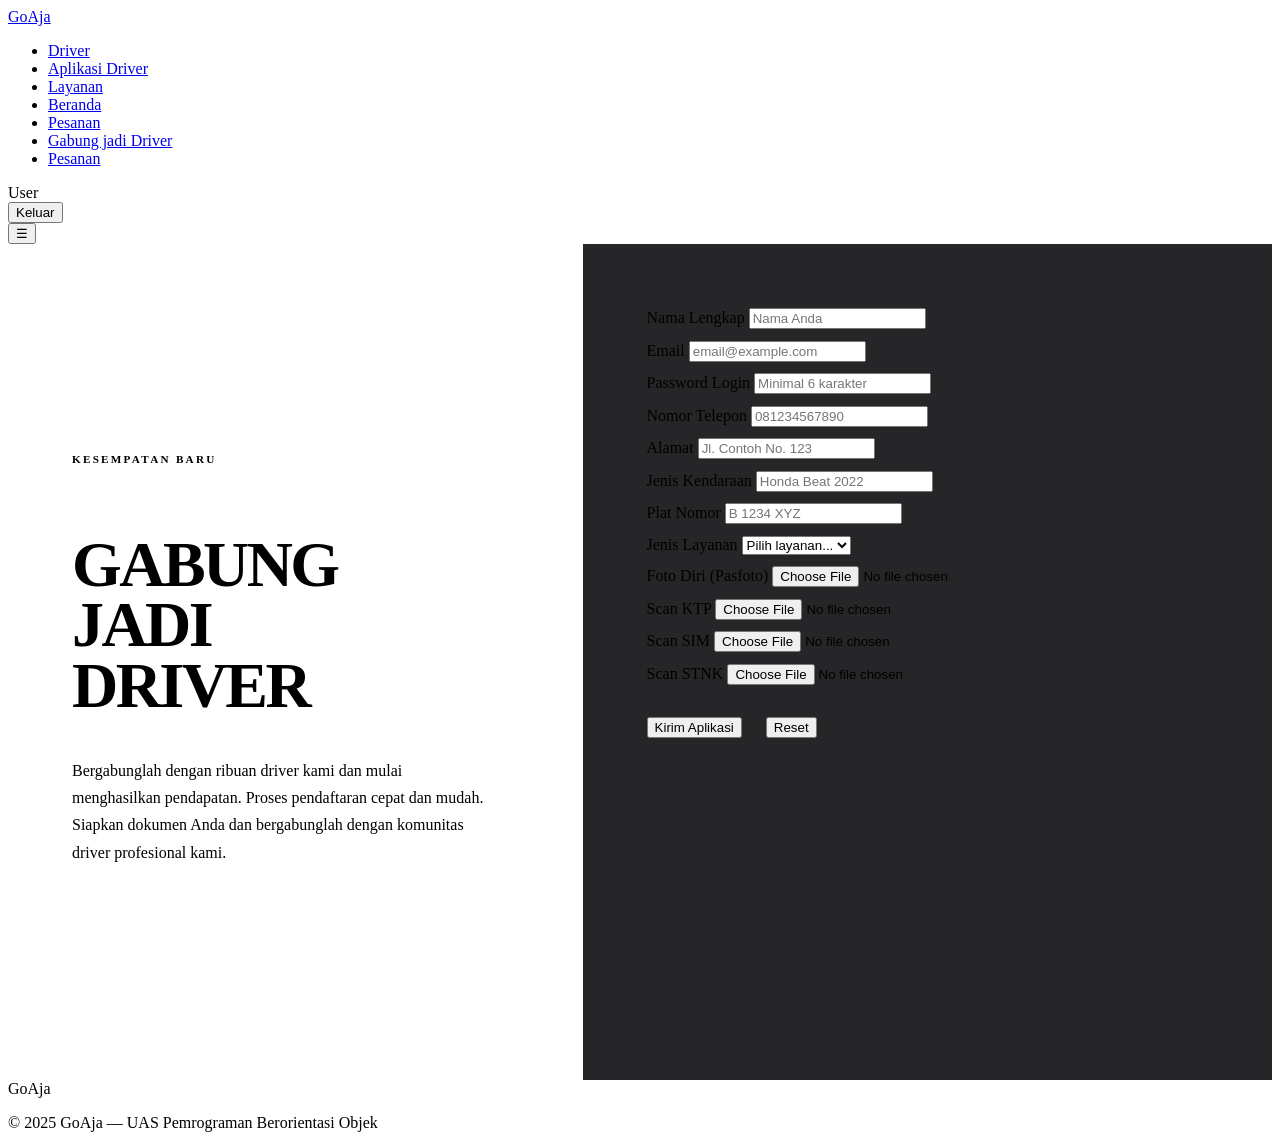
<file: src/main/resources/templates/driver_apply.html>
<!DOCTYPE html>
<html lang="id" xmlns:th="http://www.thymeleaf.org"
      xmlns:sec="http://www.thymeleaf.org/extras/spring-security">
<head>
    <meta charset="utf-8">
    <meta name="viewport" content="width=device-width, initial-scale=1.0">
    <title>Gabung jadi Driver</title>
    <link rel="preconnect" href="https://fonts.googleapis.com">
    <link rel="preconnect" href="https://fonts.gstatic.com" crossorigin>
    <link href="https://fonts.googleapis.com/css2?family=Space+Grotesk:wght@300;400;500;600;700&display=swap" rel="stylesheet">
    <link rel="stylesheet" th:href="@{/css/shared.css}">
    <style>
        /* Validation helpers */
        .field-error {
            font-size: 0.72rem;
            font-weight: 600;
            color: var(--accent);
            margin-top: 0.35rem;
            letter-spacing: 0.04em;
        }
        .form-field.has-error {
            border-bottom-color: var(--accent);
        }

        /* Split layout untuk driver apply — lebih responsif */
        .driver-apply-section {
            display: grid;
            grid-template-columns: 1fr 1.2fr;
            min-height: calc(100vh - 64px);
            border-bottom: 2px solid var(--border);
        }
        .driver-apply-left {
            padding: 6rem 5vw;
            border-right: 2px solid var(--border);
            display: flex;
            flex-direction: column;
            justify-content: center;
        }
        .driver-apply-right {
            padding: 4rem 5vw;
            overflow-y: auto;
            background: rgba(9, 9, 11, 0.88);
            backdrop-filter: blur(8px);
            -webkit-backdrop-filter: blur(8px);
        }

        .section-label {
            font-size: 0.7rem;
            font-weight: 700;
            letter-spacing: 0.2em;
            text-transform: uppercase;
            color: var(--accent);
            margin-bottom: 1rem;
        }
        .section-heading {
            font-size: clamp(2.5rem, 5vw, 5rem);
            font-weight: 700;
            line-height: 0.95;
            letter-spacing: -0.04em;
            text-transform: uppercase;
            color: var(--fg);
            margin-bottom: 1.5rem;
        }
        .section-body {
            font-size: 1rem;
            color: var(--muted-fg);
            line-height: 1.7;
            max-width: 420px;
        }

        .form-actions {
            margin-top: 2rem;
            display: flex;
            align-items: center;
            gap: 1.5rem;
            flex-wrap: wrap;
        }

        /* Responsive */
        @media (max-width: 1024px) {
            .driver-apply-section { grid-template-columns: 1fr; }
            .driver-apply-left { padding: 4rem 5vw 2rem; border-right: none; border-bottom: 2px solid var(--border); }
            .driver-apply-right { padding: 3rem 5vw 4rem; }
        }
        @media (max-width: 768px) {
            .driver-apply-left { padding: 3rem 5vw 2rem; }
            .driver-apply-right { padding: 2rem 5vw 3rem; }
            .section-heading { font-size: 2rem; }
        }
    </style>
</head>
<body>

<!-- NAVBAR -->
<nav class="site-nav" role="navigation" aria-label="Main navigation">
    <a class="nav-brand" href="/">Go<span>Aja</span></a>
    <ul class="nav-links" id="navLinks" role="list">
        <!-- ADMIN: Driver, Aplikasi Driver, Layanan -->
        <li th:if="${currentRole == 'ADMIN'}"><a href="/drivers">Driver</a></li>
        <li th:if="${currentRole == 'ADMIN'}"><a href="/drivers/applications">Aplikasi Driver</a></li>
        <li th:if="${currentRole == 'ADMIN'}"><a href="/layanan">Layanan</a></li>

        <!-- USER: Beranda, Pesanan, Gabung jadi Driver -->
        <li th:if="${currentRole == 'USER'}"><a href="/">Beranda</a></li>
        <li th:if="${currentRole == 'USER'}"><a href="/orders">Pesanan</a></li>
        <li th:if="${currentRole == 'USER'}"><a href="/driver/apply" class="active">Gabung jadi Driver</a></li>

        <!-- DRIVER: Hanya Pesanan -->
        <li th:if="${currentRole == 'DRIVER'}"><a href="/orders">Pesanan</a></li>
    </ul>

    <div class="nav-right">
        <span class="nav-user" sec:authentication="name">User</span>
        <form th:action="@{/logout}" method="post">
            <button type="submit" class="btn-logout">Keluar</button>
        </form>
        <button class="nav-toggle" id="navToggle" aria-label="Toggle navigation" aria-expanded="false">&#9776;</button>
    </div>
</nav>

<!-- DRIVER APPLICATION SECTION -->
<section class="driver-apply-section" aria-label="Form pendaftaran driver">
    <!-- LEFT: Description -->
    <div class="driver-apply-left reveal">
        <p class="section-label">Kesempatan Baru</p>
        <h1 class="section-heading">Gabung<br>Jadi<br>Driver</h1>
        <p class="section-body">
            Bergabunglah dengan ribuan driver kami dan mulai menghasilkan pendapatan. Proses pendaftaran cepat dan mudah. Siapkan dokumen Anda dan bergabunglah dengan komunitas driver profesional kami.
        </p>
    </div>

    <!-- RIGHT: Form -->
    <div class="driver-apply-right reveal">
        <!-- Flash messages -->
        <div th:if="${success}" class="alert alert-success" role="alert" th:text="${success}"></div>
        <div th:if="${error}"   class="alert alert-error"   role="alert" th:text="${error}"></div>

        <form th:action="@{/driver/submit}" th:object="${application}"
              method="post" enctype="multipart/form-data" novalidate>
            <!-- Data Pribadi -->
            <div class="form-field" th:classappend="${#fields.hasErrors('nama')} ? 'has-error'">
                <label for="nama">Nama Lengkap</label>
                <input type="text" id="nama" name="nama"
                       th:value="*{nama}" placeholder="Nama Anda" required>
                <p class="field-error" th:if="${#fields.hasErrors('nama')}"
                   th:errors="*{nama}"></p>
            </div>
            <div class="form-field" th:classappend="${#fields.hasErrors('email')} ? 'has-error'">
                <label for="email">Email</label>
                <input type="email" id="email" name="email"
                       th:value="*{email}" placeholder="email@example.com" required>
                <p class="field-error" th:if="${#fields.hasErrors('email')}"
                   th:errors="*{email}"></p>
            </div>
            <div class="form-field" th:classappend="${#fields.hasErrors('password')} ? 'has-error'">
                <label for="password">Password Login</label>
                <input type="password" id="password" name="password"
                       placeholder="Minimal 6 karakter" required>
                <p class="field-error" th:if="${#fields.hasErrors('password')}"
                   th:errors="*{password}"></p>
            </div>
            <div class="form-field" th:classappend="${#fields.hasErrors('phone')} ? 'has-error'">
                <label for="phone">Nomor Telepon</label>
                <input type="tel" id="phone" name="phone"
                       th:value="*{phone}" placeholder="081234567890" required>
                <p class="field-error" th:if="${#fields.hasErrors('phone')}"
                   th:errors="*{phone}"></p>
            </div>
            <div class="form-field" th:classappend="${#fields.hasErrors('alamat')} ? 'has-error'">
                <label for="alamat">Alamat</label>
                <input type="text" id="alamat" name="alamat"
                       th:value="*{alamat}" placeholder="Jl. Contoh No. 123" required>
                <p class="field-error" th:if="${#fields.hasErrors('alamat')}"
                   th:errors="*{alamat}"></p>
            </div>

            <!-- Data Kendaraan -->
            <div class="form-field" th:classappend="${#fields.hasErrors('kendaraan')} ? 'has-error'">
                <label for="kendaraan">Jenis Kendaraan</label>
                <input type="text" id="kendaraan" name="kendaraan"
                       th:value="*{kendaraan}" placeholder="Honda Beat 2022" required>
                <p class="field-error" th:if="${#fields.hasErrors('kendaraan')}"
                   th:errors="*{kendaraan}"></p>
            </div>
            <div class="form-field" th:classappend="${#fields.hasErrors('platNomor')} ? 'has-error'">
                <label for="platNomor">Plat Nomor</label>
                <input type="text" id="platNomor" name="platNomor"
                       th:value="*{platNomor}" placeholder="B 1234 XYZ" required>
                <p class="field-error" th:if="${#fields.hasErrors('platNomor')}"
                   th:errors="*{platNomor}"></p>
            </div>
            <div class="form-field" th:classappend="${#fields.hasErrors('layananId')} ? 'has-error'">
                <label for="layananId">Jenis Layanan</label>
                <select id="layananId" name="layananId" required>
                    <option value="">Pilih layanan...</option>
                    <option th:each="l : ${layananList}"
                            th:value="${l.id}"
                            th:text="${l.namaLayanan}"
                            th:selected="*{layananId} == ${l.id}">Layanan</option>
                </select>
                <p class="field-error" th:if="${#fields.hasErrors('layananId')}"
                   th:errors="*{layananId}"></p>
            </div>

            <!-- Dokumen -->
            <div class="form-field" th:classappend="${#fields.hasErrors('photoPath')} ? 'has-error'">
                <label for="photo">Foto Diri (Pasfoto)</label>
                <input type="file" id="photo" name="photo" accept="image/*" required>
                <p class="field-error" th:if="${#fields.hasErrors('photoPath')}"
                   th:errors="*{photoPath}"></p>
            </div>
            <div class="form-field" th:classappend="${#fields.hasErrors('ktpPath')} ? 'has-error'">
                <label for="ktp">Scan KTP</label>
                <input type="file" id="ktp" name="ktp" accept="image/*,application/pdf" required>
                <p class="field-error" th:if="${#fields.hasErrors('ktpPath')}"
                   th:errors="*{ktpPath}"></p>
            </div>
            <div class="form-field" th:classappend="${#fields.hasErrors('simPath')} ? 'has-error'">
                <label for="sim">Scan SIM</label>
                <input type="file" id="sim" name="sim" accept="image/*,application/pdf" required>
                <p class="field-error" th:if="${#fields.hasErrors('simPath')}"
                   th:errors="*{simPath}"></p>
            </div>
            <div class="form-field" th:classappend="${#fields.hasErrors('stnkPath')} ? 'has-error'">
                <label for="stnk">Scan STNK</label>
                <input type="file" id="stnk" name="stnk" accept="image/*,application/pdf" required>
                <p class="field-error" th:if="${#fields.hasErrors('stnkPath')}"
                   th:errors="*{stnkPath}"></p>
            </div>

            <!-- Actions -->
            <div class="form-actions">
                <button type="submit" class="btn-primary">Kirim Aplikasi</button>
                <button type="reset" class="btn-outline">Reset</button>
            </div>
        </form>
    </div>
</section>

<!-- FOOTER -->
<footer class="site-footer">
    <div class="footer-inner">
        <div class="footer-brand">Go<span>Aja</span></div>
        <p class="footer-copy">&copy; 2025 GoAja &mdash; UAS Pemrograman Berorientasi Objek</p>
    </div>
</footer>

<script>
    // Nav toggle
    document.getElementById('navToggle').addEventListener('click', function() {
        const nl = document.getElementById('navLinks');
        const open = nl.classList.toggle('open');
        this.setAttribute('aria-expanded', open);
    });

    // Scroll reveal
    const observer = new IntersectionObserver(entries => {
        entries.forEach(e => {
            if (e.isIntersecting) {
                e.target.classList.add('visible');
                observer.unobserve(e.target);
            }
        });
    }, { threshold: 0.1 });
    document.querySelectorAll('.reveal').forEach(el => observer.observe(el));
</script>

</body>
</html>
</file>
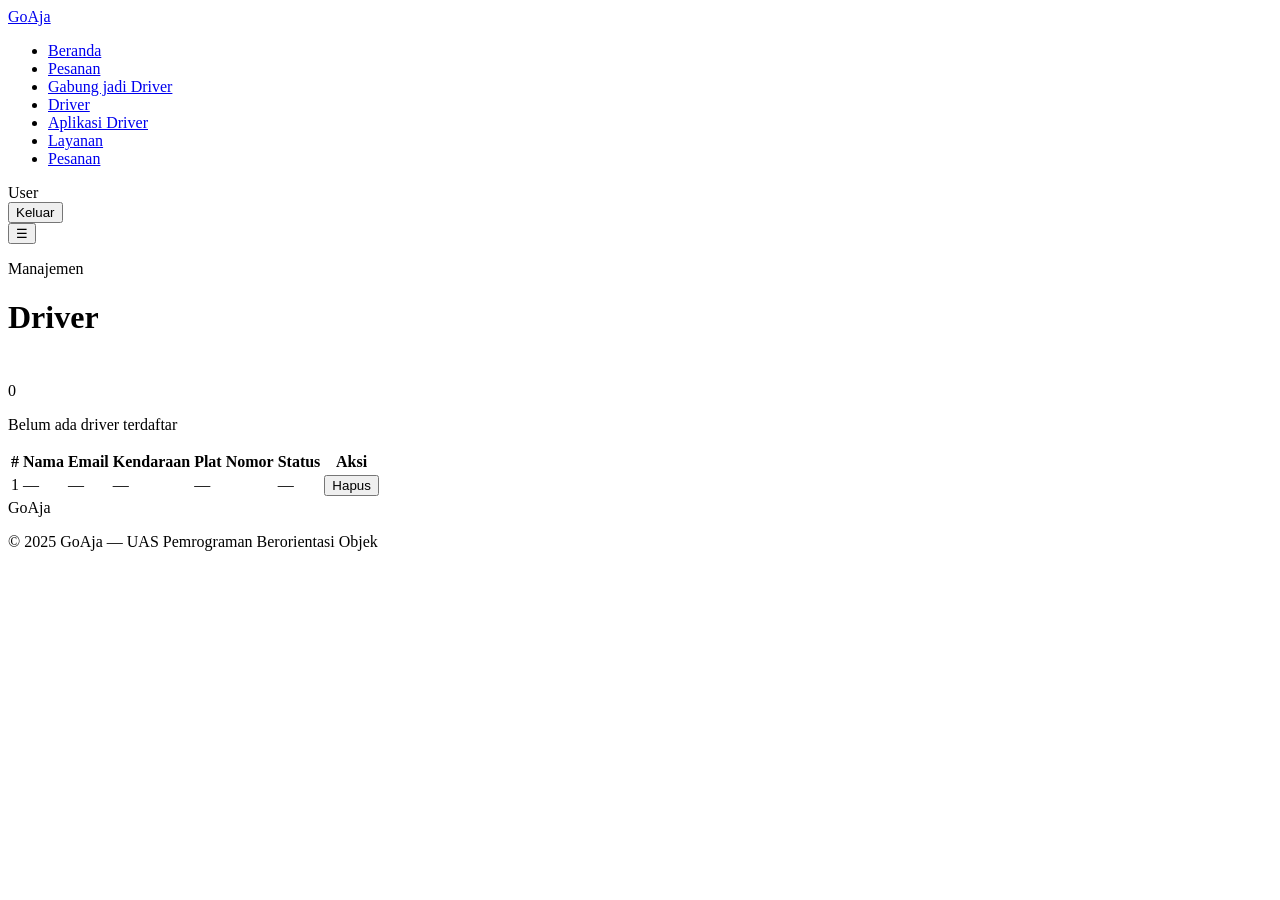
<file: src/main/resources/templates/drivers.html>
<!DOCTYPE html>
<html lang="id" xmlns:th="http://www.thymeleaf.org"
      xmlns:sec="http://www.thymeleaf.org/extras/spring-security">
<head>
    <meta charset="UTF-8">
    <meta name="viewport" content="width=device-width, initial-scale=1.0">
    <title>GoAja — Driver</title>
    <link rel="preconnect" href="https://fonts.googleapis.com">
    <link rel="preconnect" href="https://fonts.gstatic.com" crossorigin>
    <link href="https://fonts.googleapis.com/css2?family=Space+Grotesk:wght@300;400;500;600;700&display=swap" rel="stylesheet">
    <link rel="stylesheet" th:href="@{/css/shared.css}">
</head>
<body>

<!-- NAVBAR -->
<nav class="site-nav" role="navigation" aria-label="Main navigation">
    <a class="nav-brand" href="/">Go<span>Aja</span></a>

    <ul class="nav-links" id="navLinks" role="list">
        <!-- USER: Beranda, Pesanan, Gabung jadi Driver -->
        <li th:if="${currentRole == 'USER'}"><a href="/">Beranda</a></li>
        <li th:if="${currentRole == 'USER'}"><a href="/orders">Pesanan</a></li>
        <li th:if="${currentRole == 'USER'}"><a href="/driver/apply">Gabung jadi Driver</a></li>

        <!-- ADMIN: Driver, Aplikasi Driver, Layanan -->
        <li th:if="${currentRole == 'ADMIN'}"><a href="/drivers">Driver</a></li>
        <li th:if="${currentRole == 'ADMIN'}"><a href="/drivers/applications">Aplikasi Driver</a></li>
        <li th:if="${currentRole == 'ADMIN'}"><a href="/layanan">Layanan</a></li>

        <!-- DRIVER: Hanya Pesanan -->
        <li th:if="${currentRole == 'DRIVER'}"><a href="/orders">Pesanan</a></li>
    </ul>

    <div class="nav-right">
        <span class="nav-user" sec:authentication="name">User</span>
        <form th:action="@{/logout}" method="post">
            <button type="submit" class="btn-logout">Keluar</button>
        </form>
        <button class="nav-toggle" id="navToggle" aria-label="Toggle navigation" aria-expanded="false">&#9776;</button>
    </div>
</nav>

<!-- PAGE HEADER + SPLIT LAYOUT combined so right panel covers full height -->
<div class="split-layout">

    <!-- LEFT: header + flash + driver list -->
    <div class="split-left">

        <!-- Page header (left column only) -->
        <div class="page-header reveal" style="border-bottom: 2px solid var(--border);">
            <div class="page-header-left">
                <p class="page-eyebrow">Manajemen</p>
                <h1 class="page-title">Driver</h1>
            </div>
        </div>

        <!-- FLASH MESSAGES -->
        <div style="padding: 1.5rem 5vw 0;">
            <div th:if="${success}" class="alert alert-success" role="alert" th:text="${success}"></div>
            <div th:if="${error}"   class="alert alert-error"   role="alert" th:text="${error}"></div>
        </div>

        <!-- Empty state -->
        <div th:if="${#lists.isEmpty(drivers)}" class="empty-state reveal">
            <div class="empty-state-num" aria-hidden="true">0</div>
            <p class="empty-state-msg">Belum ada driver terdaftar</p>
        </div>

        <!-- Table -->
        <div th:unless="${#lists.isEmpty(drivers)}" class="data-table-wrap reveal">
            <table class="data-table" aria-label="Daftar driver">
                <thead>
                <tr>
                    <th>#</th>
                    <th>Nama</th>
                    <th>Email</th>
                    <th>Kendaraan</th>
                    <th>Plat Nomor</th>
                    <th>Status</th>
                    <th th:if="${currentRole == 'ADMIN'}">Aksi</th>
                </tr>
                </thead>
                <tbody>
                <tr th:each="driver : ${drivers}">
                    <td th:text="${driver.id}">1</td>
                    <td th:text="${driver.nama}">—</td>
                    <td th:text="${driver.email}">—</td>
                    <td th:text="${driver.kendaraan}">—</td>
                    <td th:text="${driver.platNomor}">—</td>
                    <td>
                            <span class="badge"
                                  th:classappend="${driver.available ? 'badge-active' : 'badge-busy'}"
                                  th:text="${driver.available ? 'Tersedia' : 'Sibuk'}">—</span>
                    <td th:if="${currentRole == 'ADMIN'}">
                        <form th:action="@{/drivers/{id}/delete(id=${driver.id})}" method="post"
                              class="delete-driver-form"
                              th:data-driver-name="${driver.nama}"
                              style="display:inline;">
                            <input type="hidden" th:name="${_csrf.parameterName}" th:value="${_csrf.token}" />
                            <button type="submit" class="btn-danger">Hapus</button>
                        </form>
                    </td>
                    </td>
                </tr>
                </tbody>
            </table>
        </div>
    </div>
    
</div>

<!-- FOOTER -->
<footer class="site-footer">
    <div class="footer-inner">
        <div class="footer-brand">Go<span>Aja</span></div>
        <p class="footer-copy">&copy; 2025 GoAja &mdash; UAS Pemrograman Berorientasi Objek</p>
    </div>
</footer>

<script>
    document.getElementById('navToggle').addEventListener('click', function() {
        const nl = document.getElementById('navLinks');
        const open = nl.classList.toggle('open');
        this.setAttribute('aria-expanded', open);
    });
    const observer = new IntersectionObserver(entries => {
        entries.forEach(e => { if (e.isIntersecting) { e.target.classList.add('visible'); observer.unobserve(e.target); } });
    }, { threshold: 0.1 });
    document.querySelectorAll('.reveal').forEach(el => observer.observe(el));

        // Konfirmasi hapus driver
    document.querySelectorAll('.delete-driver-form').forEach(form => {
        form.addEventListener('submit', function(e) {
            const driverName = this.getAttribute('data-driver-name');
            const confirmed = confirm('Hapus driver "' + driverName + '" ?');
            if (!confirmed) {
                e.preventDefault();
            }
        });
    });

</script>

</body>
</html>
</file>
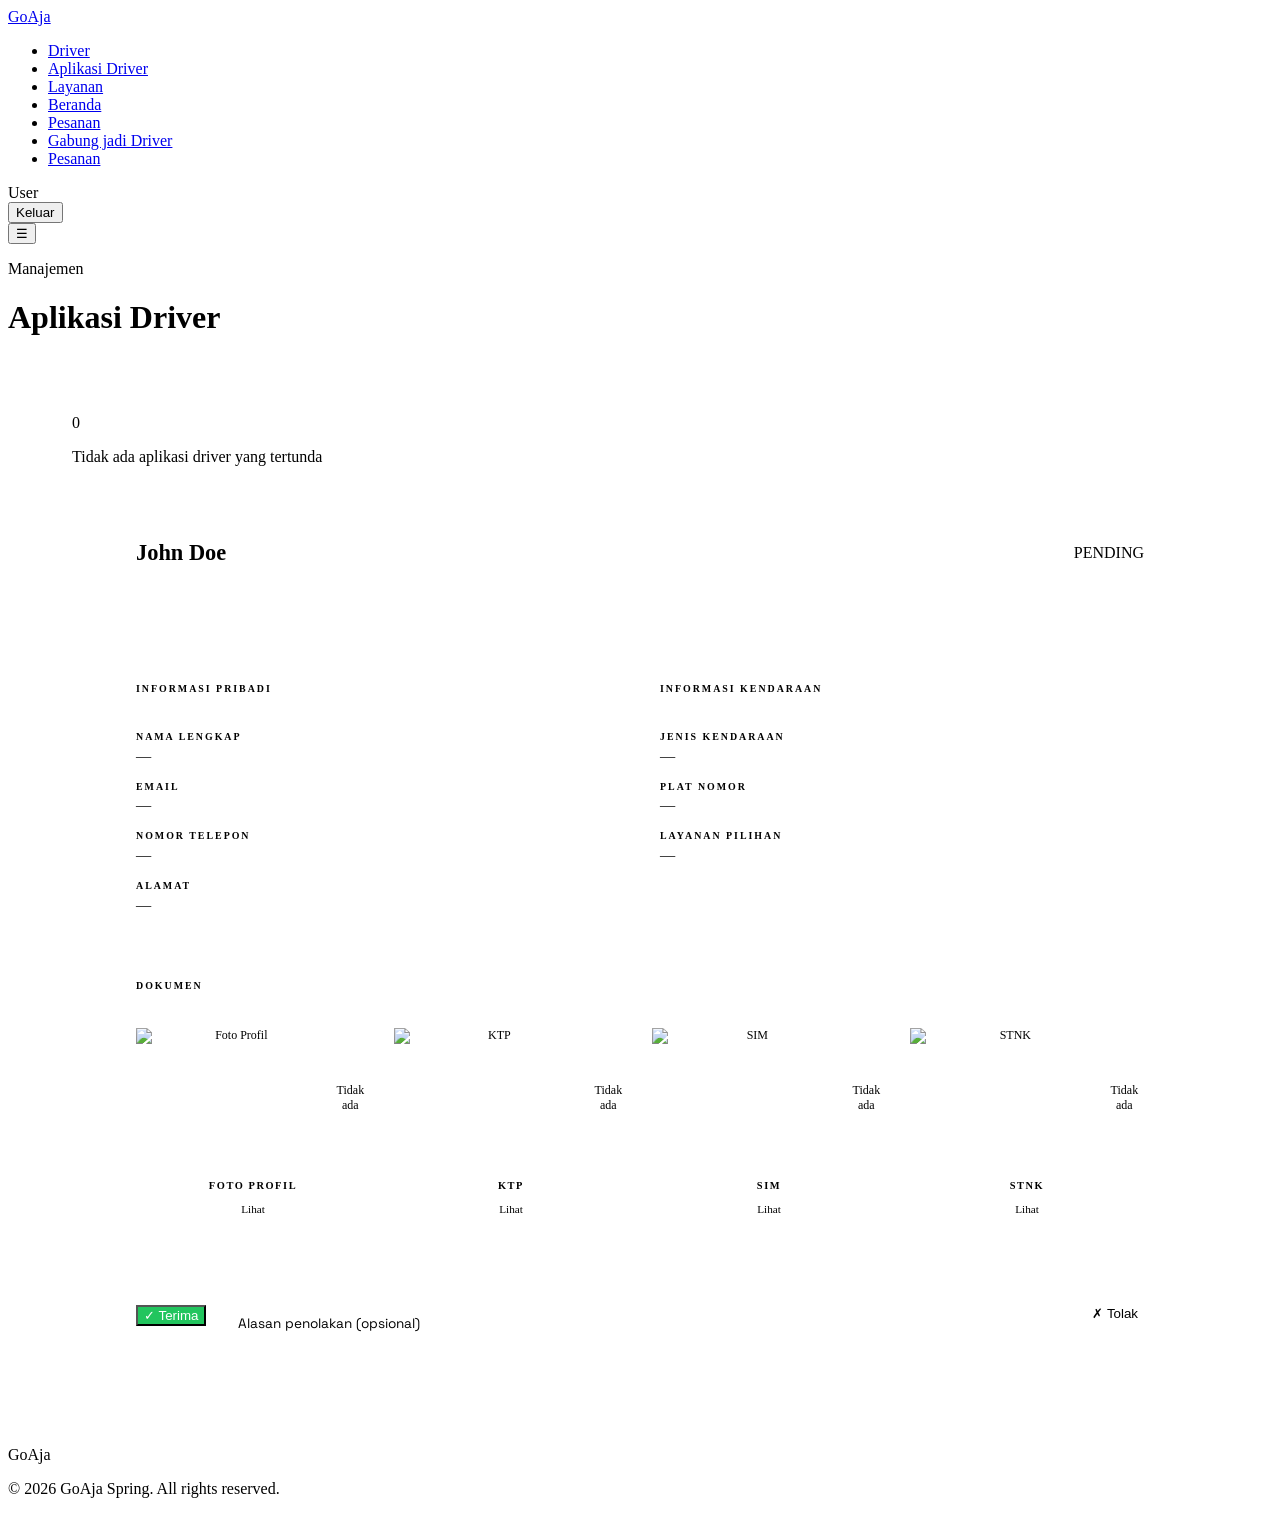
<file: src/main/resources/templates/drivers_applications.html>
<!DOCTYPE html>
<html lang="id" xmlns:th="http://www.thymeleaf.org"
      xmlns:sec="http://www.thymeleaf.org/extras/spring-security">
<head>
    <meta charset="UTF-8">
    <meta name="viewport" content="width=device-width, initial-scale=1.0">
    <title>GoAja — Aplikasi Driver</title>
    <link rel="preconnect" href="https://fonts.googleapis.com">
    <link rel="preconnect" href="https://fonts.gstatic.com" crossorigin>
    <link href="https://fonts.googleapis.com/css2?family=Space+Grotesk:wght@300;400;500;600;700&display=swap" rel="stylesheet">
    <link rel="stylesheet" th:href="@{/css/shared.css}">
    <style>
        /* Additional styles for driver applications */
        .app-detail-card {
            display: grid;
            grid-template-columns: 1fr 1fr;
            gap: 2.5rem;
            margin-bottom: 2rem;
            padding: 2.5rem 5vw;
            border-bottom: 2px solid var(--border);
        }
        .app-detail-card:last-child {
            border-bottom: none;
        }
        .app-section-title {
            font-size: 0.62rem;
            font-weight: 700;
            letter-spacing: 0.2em;
            text-transform: uppercase;
            color: var(--accent);
            margin-bottom: 1.5rem;
            padding-bottom: 0.8rem;
            border-bottom: 2px solid var(--border);
        }
        .app-field {
            margin-bottom: 1rem;
        }
        .app-field-label {
            font-size: 0.62rem;
            font-weight: 700;
            letter-spacing: 0.2em;
            text-transform: uppercase;
            color: var(--muted-fg);
            display: block;
            margin-bottom: 0.3rem;
        }
        .app-field-value {
            font-size: 0.95rem;
            font-weight: 500;
            color: var(--fg);
        }
        .docs-grid {
            display: grid;
            grid-template-columns: repeat(4, 1fr);
            gap: 1.5rem;
            margin-top: 1.5rem;
        }
        .doc-item {
            text-align: center;
        }
        .doc-thumbnail {
            width: 100%;
            height: 140px;
            background: rgba(255,255,255,0.05);
            border: 2px solid var(--border);
            display: flex;
            align-items: center;
            justify-content: center;
            margin-bottom: 0.8rem;
            font-size: 0.75rem;
            color: var(--muted-fg);
            overflow: hidden;
        }
        .doc-thumbnail img {
            width: 100%;
            height: 100%;
            object-fit: cover;
        }
        .doc-label {
            font-size: 0.65rem;
            font-weight: 700;
            letter-spacing: 0.15em;
            text-transform: uppercase;
            color: var(--muted-fg);
            margin-bottom: 0.5rem;
        }
        .doc-link {
            font-size: 0.7rem;
            color: var(--accent);
            text-decoration: none;
            transition: opacity 0.2s;
        }
        .doc-link:hover {
            opacity: 0.8;
        }
        .app-header {
            grid-column: 1 / -1;
            display: flex;
            justify-content: space-between;
            align-items: center;
            padding-bottom: 1.5rem;
            margin-bottom: 1.5rem;
            border-bottom: 1px solid var(--border);
        }
        .app-header-name {
            font-size: 1.4rem;
            font-weight: 600;
            color: var(--fg);
        }
        .app-actions {
            grid-column: 1 / -1;
            display: flex;
            gap: 1rem;
            padding-top: 1.5rem;
            margin-top: 1.5rem;
            border-top: 2px solid var(--border);
            flex-wrap: wrap;
        }
        .app-actions form {
            flex: 0 0 auto;
        }
        .app-actions input {
            background: transparent;
            border: 2px solid var(--border);
            color: var(--fg);
            font-family: 'Space Grotesk', sans-serif;
            font-size: 0.85rem;
            padding: 0.6rem 1rem;
            flex: 1;
            min-width: 250px;
            transition: border-color 0.2s;
        }
        .app-actions input:focus {
            outline: none;
            border-color: var(--accent);
        }
        .app-actions input::placeholder {
            color: var(--muted);
        }
        .btn-approve {
            background: #22c55e;
            color: white;
        }
        .btn-approve:hover {
            opacity: 0.9;
            transform: scale(1.02);
        }
        .btn-reject-reason {
            background: transparent;
            border: 2px solid var(--accent);
            color: var(--accent);
            display: flex;
            gap: 0.5rem;
            align-items: stretch;
        }
        .btn-reject-reason:hover {
            background: var(--accent);
            color: var(--accent-fg);
        }
        .app-actions-approve-only {
            display: flex;
            gap: 1rem;
        }

        @media (max-width: 1024px) {
            .app-detail-card {
                grid-template-columns: 1fr;
            }
            .docs-grid {
                grid-template-columns: repeat(2, 1fr);
            }
        }

        @media (max-width: 640px) {
            .app-detail-card {
                padding: 2rem 5vw;
                gap: 1.5rem;
            }
            .docs-grid {
                grid-template-columns: 1fr;
            }
            .app-actions {
                flex-direction: column;
            }
            .app-actions form {
                width: 100%;
            }
            .app-actions input {
                width: 100%;
            }
        }
    </style>
</head>
<body>

<!-- NAVBAR -->
<nav class="site-nav" role="navigation" aria-label="Main navigation">
    <a class="nav-brand" href="/">Go<span>Aja</span></a>

    <ul class="nav-links" id="navLinks" role="list">
        <!-- ADMIN: Driver, Aplikasi Driver, Layanan -->
        <li th:if="${currentRole == 'ADMIN'}"><a href="/drivers">Driver</a></li>
        <li th:if="${currentRole == 'ADMIN'}"><a href="/drivers/applications" class="active">Aplikasi Driver</a></li>
        <li th:if="${currentRole == 'ADMIN'}"><a href="/layanan">Layanan</a></li>

        <!-- USER: Beranda, Pesanan, Gabung jadi Driver -->
        <li th:if="${currentRole == 'USER'}"><a href="/">Beranda</a></li>
        <li th:if="${currentRole == 'USER'}"><a href="/orders">Pesanan</a></li>
        <li th:if="${currentRole == 'USER'}"><a href="/driver/apply">Gabung jadi Driver</a></li>

        <!-- DRIVER: Hanya Pesanan -->
        <li th:if="${currentRole == 'DRIVER'}"><a href="/orders">Pesanan</a></li>
    </ul>

    <div class="nav-right">
        <span class="nav-user" sec:authentication="name">User</span>
        <form th:action="@{/logout}" method="post">
            <button type="submit" class="btn-logout">Keluar</button>
        </form>
        <button class="nav-toggle" id="navToggle" aria-label="Toggle navigation" aria-expanded="false">&#9776;</button>
    </div>
</nav>

<!-- PAGE HEADER -->
<div class="page-header reveal">
    <div class="page-header-left">
        <p class="page-eyebrow">Manajemen</p>
        <h1 class="page-title">Aplikasi Driver</h1>
    </div>
</div>

<!-- FLASH MESSAGES -->
<div style="padding: 1.5rem 5vw 0;">
    <div th:if="${success}" class="alert alert-success" role="alert" th:text="${success}"></div>
    <div th:if="${error}"   class="alert alert-error"   role="alert" th:text="${error}"></div>
</div>

<!-- MAIN CONTENT -->
<div style="padding: 2rem 5vw;">
    <!-- Empty State -->
    <div th:if="${applications == null or #lists.isEmpty(applications)}" class="empty-state reveal">
        <div class="empty-state-num" aria-hidden="true">0</div>
        <p class="empty-state-msg">Tidak ada aplikasi driver yang tertunda</p>
    </div>

    <!-- Applications List -->
    <div th:unless="${applications == null or #lists.isEmpty(applications)}">
        <div class="app-detail-card reveal" th:each="app : ${applications}">
            <!-- Header -->
            <div class="app-header">
                <h2 class="app-header-name" th:text="${app.nama}">John Doe</h2>
                <span class="badge badge-waiting">PENDING</span>
            </div>

            <!-- Informasi Pribadi -->
            <div class="app-section">
                <h3 class="app-section-title">Informasi Pribadi</h3>
                <div class="app-field">
                    <span class="app-field-label">Nama Lengkap</span>
                    <span class="app-field-value" th:text="${app.nama}">—</span>
                </div>
                <div class="app-field">
                    <span class="app-field-label">Email</span>
                    <span class="app-field-value" th:text="${app.email}">—</span>
                </div>
                <div class="app-field">
                    <span class="app-field-label">Nomor Telepon</span>
                    <span class="app-field-value" th:text="${app.phone}">—</span>
                </div>
                <div class="app-field">
                    <span class="app-field-label">Alamat</span>
                    <span class="app-field-value" th:text="${app.alamat}">—</span>
                </div>
            </div>

            <!-- Informasi Kendaraan -->
            <div class="app-section">
                <h3 class="app-section-title">Informasi Kendaraan</h3>
                <div class="app-field">
                    <span class="app-field-label">Jenis Kendaraan</span>
                    <span class="app-field-value" th:text="${app.kendaraan}">—</span>
                </div>
                <div class="app-field">
                    <span class="app-field-label">Plat Nomor</span>
                    <span class="app-field-value" th:text="${app.platNomor}">—</span>
                </div>
                <div class="app-field">
                    <span class="app-field-label">Layanan Pilihan</span>
                    <span class="app-field-value" th:text="${app.layananId}">—</span>
                </div>
            </div>

            <!-- Dokumen -->
            <div class="app-section" style="grid-column: 1 / -1;">
                <h3 class="app-section-title">Dokumen</h3>
                <div class="docs-grid">
                    <!-- Foto Profil -->
                    <div class="doc-item">
                        <div class="doc-thumbnail">
                            <img th:if="${app.photoData != null}"
                                 th:src="@{/driver-docs/{id}/photo(id=${app.id})}"
                                 alt="Foto Profil"
                                 style="width:100%; height:100%; object-fit: cover;">
                            <span th:unless="${app.photoData != null}">Tidak ada</span>
                        </div>
                        <div class="doc-label">Foto Profil</div>
                        <a th:if="${app.photoData != null}"
                           th:href="@{/driver-docs/{id}/photo(id=${app.id})}"
                           target="_blank" class="doc-link">Lihat</a>
                    </div>

                    <!-- KTP -->
                    <div class="doc-item">
                        <div class="doc-thumbnail">
                            <img th:if="${app.ktpData != null}"
                                 th:src="@{/driver-docs/{id}/ktp(id=${app.id})}"
                                 alt="KTP"
                                 style="width:100%; height:100%; object-fit: cover;">
                            <span th:unless="${app.ktpData != null}">Tidak ada</span>
                        </div>
                        <div class="doc-label">KTP</div>
                        <a th:if="${app.ktpData != null}"
                           th:href="@{/driver-docs/{id}/ktp(id=${app.id})}"
                           target="_blank" class="doc-link">Lihat</a>
                    </div>

                    <!-- SIM -->
                    <div class="doc-item">
                        <div class="doc-thumbnail">
                            <img th:if="${app.simData != null}"
                                 th:src="@{/driver-docs/{id}/sim(id=${app.id})}"
                                 alt="SIM"
                                 style="width:100%; height:100%; object-fit: cover;">
                            <span th:unless="${app.simData != null}">Tidak ada</span>
                        </div>
                        <div class="doc-label">SIM</div>
                        <a th:if="${app.simData != null}"
                           th:href="@{/driver-docs/{id}/sim(id=${app.id})}"
                           target="_blank" class="doc-link">Lihat</a>
                    </div>

                    <!-- STNK -->
                    <div class="doc-item">
                        <div class="doc-thumbnail">
                            <img th:if="${app.stnkData != null}"
                                 th:src="@{/driver-docs/{id}/stnk(id=${app.id})}"
                                 alt="STNK"
                                 style="width:100%; height:100%; object-fit: cover;">
                            <span th:unless="${app.stnkData != null}">Tidak ada</span>
                        </div>
                        <div class="doc-label">STNK</div>
                        <a th:if="${app.stnkData != null}"
                           th:href="@{/driver-docs/{id}/stnk(id=${app.id})}"
                           target="_blank" class="doc-link">Lihat</a>
                    </div>
                </div>
            </div>

            <!-- Action Buttons -->
            <div class="app-actions">
                <!-- Approve Button -->
                <form th:action="@{'/drivers/applications/' + ${app.id} + '/approve'}" method="post">
                    <button type="submit" class="btn-primary btn-approve">✓ Terima</button>
                </form>

                <!-- Reject Button with Reason Input -->
                <form th:action="@{'/drivers/applications/' + ${app.id} + '/reject'}" method="post" style="display: flex; gap: 0.5rem; flex: 1;">
                    <input type="text"
                           name="rejectionReason"
                           placeholder="Alasan penolakan (opsional)"
                           aria-label="Alasan penolakan aplikasi"
                           style="flex: 1;">
                    <button type="submit" class="btn-primary btn-reject-reason">✗ Tolak</button>
                </form>
            </div>
        </div>
    </div>
</div>

<!-- FOOTER -->
<footer class="site-footer">
    <div class="footer-inner">
        <div class="footer-brand">Go<span>Aja</span></div>
        <p class="footer-copy">&copy; 2026 GoAja Spring. All rights reserved.</p>
    </div>
</footer>

<script>
    // NavToggle
    const navToggle = document.getElementById('navToggle');
    const navLinks = document.getElementById('navLinks');
    if (navToggle) {
        navToggle.addEventListener('click', () => {
            navLinks.classList.toggle('open');
            navToggle.setAttribute('aria-expanded', navLinks.classList.contains('open'));
        });
    }

    // Scroll Reveal
    const reveals = document.querySelectorAll('.reveal');
    const revealOnScroll = () => {
        reveals.forEach(el => {
            const top = el.getBoundingClientRect().top;
            if (top < window.innerHeight - 100) el.classList.add('visible');
        });
    };
    window.addEventListener('scroll', revealOnScroll);
    revealOnScroll();
</script>

</body>
</html>
</file>
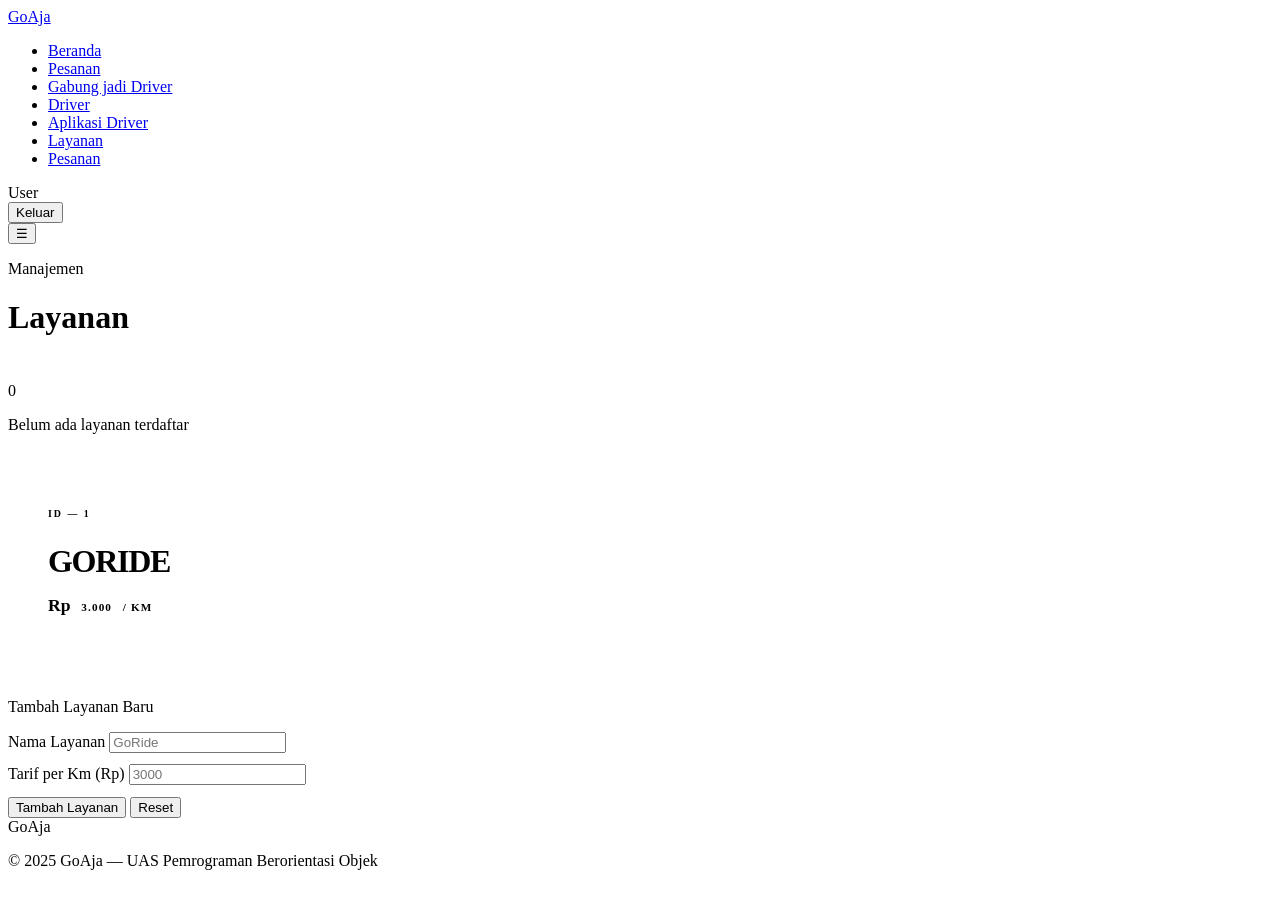
<file: src/main/resources/templates/layanan.html>
<!DOCTYPE html>
<html lang="id" xmlns:th="http://www.thymeleaf.org"
      xmlns:sec="http://www.thymeleaf.org/extras/spring-security">
<head>
    <meta charset="UTF-8">
    <meta name="viewport" content="width=device-width, initial-scale=1.0">
    <title>GoAja — Layanan</title>
    <link rel="preconnect" href="https://fonts.googleapis.com">
    <link rel="preconnect" href="https://fonts.gstatic.com" crossorigin>
    <link href="https://fonts.googleapis.com/css2?family=Space+Grotesk:wght@300;400;500;600;700&display=swap" rel="stylesheet">
    <link rel="stylesheet" th:href="@{/css/shared.css}">
    <style>
        /* Validation helpers */
        .field-error {
            font-size: 0.72rem;
            font-weight: 600;
            color: var(--accent);
            margin-top: 0.35rem;
            letter-spacing: 0.04em;
        }
        .form-field.has-error {
            border-bottom-color: var(--accent);
        }

        /* Layanan cards grid — used instead of table for this page */
        .layanan-grid {
            display: grid;
            grid-template-columns: repeat(auto-fill, minmax(280px, 1fr));
            gap: 0;
            border-bottom: 2px solid var(--border);
        }
        .layanan-card {
            padding: 3rem 2.5rem;
            border-right: 2px solid var(--border);
            border-bottom: 2px solid var(--border);
            transition: background 0.3s;
            cursor: default;
        }
        .layanan-card:hover { background: rgba(255,255,255,0.03); }
        .layanan-card-id {
            font-size: 0.62rem;
            font-weight: 700;
            letter-spacing: 0.2em;
            text-transform: uppercase;
            color: var(--muted-fg);
            margin-bottom: 1rem;
        }
        .layanan-card-name {
            font-size: 2rem;
            font-weight: 700;
            letter-spacing: -0.04em;
            text-transform: uppercase;
            color: var(--fg);
            margin-bottom: 0.75rem;
            line-height: 1;
        }
        .layanan-card-tarif {
            font-size: 1.1rem;
            font-weight: 600;
            color: var(--accent);
            font-variant-numeric: tabular-nums;
        }
        .layanan-card-tarif span {
            font-size: 0.7rem;
            font-weight: 600;
            letter-spacing: 0.1em;
            text-transform: uppercase;
            color: var(--muted-fg);
            margin-left: 0.4rem;
        }
    </style>
</head>
<body>

<!-- NAVBAR -->
<nav class="site-nav" role="navigation" aria-label="Main navigation">
    <a class="nav-brand" href="/">Go<span>Aja</span></a>

    <ul class="nav-links" id="navLinks" role="list">
        <!-- USER: Beranda, Pesanan, Gabung jadi Driver -->
        <li th:if="${currentRole == 'USER'}"><a href="/">Beranda</a></li>
        <li th:if="${currentRole == 'USER'}"><a href="/orders">Pesanan</a></li>
        <li th:if="${currentRole == 'USER'}"><a href="/driver/apply">Gabung jadi Driver</a></li>

        <!-- ADMIN: Driver, Aplikasi Driver, Layanan -->
        <li th:if="${currentRole == 'ADMIN'}"><a href="/drivers">Driver</a></li>
        <li th:if="${currentRole == 'ADMIN'}"><a href="/drivers/applications">Aplikasi Driver</a></li>
        <li th:if="${currentRole == 'ADMIN'}"><a href="/layanan">Layanan</a></li>

        <!-- DRIVER: Hanya Pesanan -->
        <li th:if="${currentRole == 'DRIVER'}"><a href="/orders">Pesanan</a></li>
    </ul>

    <div class="nav-right">
        <span class="nav-user" aria-label="Logged in as">
            <span sec:authentication="name">User</span>
        </span>
        <form th:action="@{/logout}" method="post">
            <button type="submit" class="btn-logout">Keluar</button>
        </form>
        <button class="nav-toggle" id="navToggle" aria-label="Toggle navigation" aria-expanded="false">&#9776;</button>
    </div>
</nav>

<!-- PAGE HEADER + SPLIT LAYOUT combined so right panel covers full height -->
<div class="split-layout">

    <!-- LEFT: header + flash + layanan list -->
    <div class="split-left">

        <!-- Page header (left column only) -->
        <div class="page-header reveal" style="border-bottom: 2px solid var(--border);">
            <div class="page-header-left">
                <p class="page-eyebrow">Manajemen</p>
                <h1 class="page-title">Layanan</h1>
            </div>
        </div>

        <!-- FLASH MESSAGES -->
        <div style="padding: 1.5rem 5vw 0;">
            <div th:if="${success}" class="alert alert-success" role="alert" th:text="${success}"></div>
            <div th:if="${error}"   class="alert alert-error"   role="alert" th:text="${error}"></div>
        </div>

        <!-- Empty state -->
        <div th:if="${#lists.isEmpty(layananList)}" class="empty-state reveal">
            <div class="empty-state-num" aria-hidden="true">0</div>
            <p class="empty-state-msg">Belum ada layanan terdaftar</p>
        </div>

        <!-- Cards -->
        <div th:unless="${#lists.isEmpty(layananList)}" class="layanan-grid">
            <div th:each="l : ${layananList}" class="layanan-card reveal">
                <p class="layanan-card-id" th:text="'ID — ' + ${l.id}">ID — 1</p>
                <h2 class="layanan-card-name" th:text="${l.namaLayanan}">GoRide</h2>
                <p class="layanan-card-tarif">
                    Rp <span th:text="${#numbers.formatInteger(l.tarifPerKm, 1, 'COMMA')}">3.000</span>
                    <span>/ km</span>
                </p>
            </div>
        </div>
    </div>

    <!-- RIGHT: Add layanan form -->
    <div class="split-right">
        <p class="split-right-title">Tambah Layanan Baru</p>

        <form th:action="@{/layanan}" th:object="${newLayanan}" method="post" novalidate>
            <div class="form-field" th:classappend="${#fields.hasErrors('namaLayanan')} ? 'has-error'">
                <label for="namaLayanan">Nama Layanan</label>
                <input type="text" id="namaLayanan" name="namaLayanan"
                       th:value="*{namaLayanan}"
                       placeholder="GoRide" required>
                <p class="field-error" th:if="${#fields.hasErrors('namaLayanan')}"
                   th:errors="*{namaLayanan}"></p>
            </div>
            <div class="form-field" th:classappend="${#fields.hasErrors('tarifPerKm')} ? 'has-error'">
                <label for="tarifPerKm">Tarif per Km (Rp)</label>
                <input type="number" id="tarifPerKm" name="tarifPerKm"
                       th:value="*{tarifPerKm}"
                       placeholder="3000" min="1" step="500" required>
                <p class="field-error" th:if="${#fields.hasErrors('tarifPerKm')}"
                   th:errors="*{tarifPerKm}"></p>
            </div>
            <div class="form-actions">
                <button type="submit" class="btn-primary">Tambah Layanan</button>
                <button type="reset" class="btn-outline">Reset</button>
            </div>
        </form>
    </div>

</div>

<!-- FOOTER -->
<footer class="site-footer">
    <div class="footer-inner">
        <div class="footer-brand">Go<span>Aja</span></div>
        <p class="footer-copy">&copy; 2025 GoAja &mdash; UAS Pemrograman Berorientasi Objek</p>
    </div>
</footer>

<script>
    document.getElementById('navToggle').addEventListener('click', function() {
        const nl = document.getElementById('navLinks');
        const open = nl.classList.toggle('open');
        this.setAttribute('aria-expanded', open);
    });
    const observer = new IntersectionObserver(entries => {
        entries.forEach(e => { if (e.isIntersecting) { e.target.classList.add('visible'); observer.unobserve(e.target); } });
    }, { threshold: 0.1 });
    document.querySelectorAll('.reveal').forEach(el => observer.observe(el));
</script>

</body>
</html>
</file>
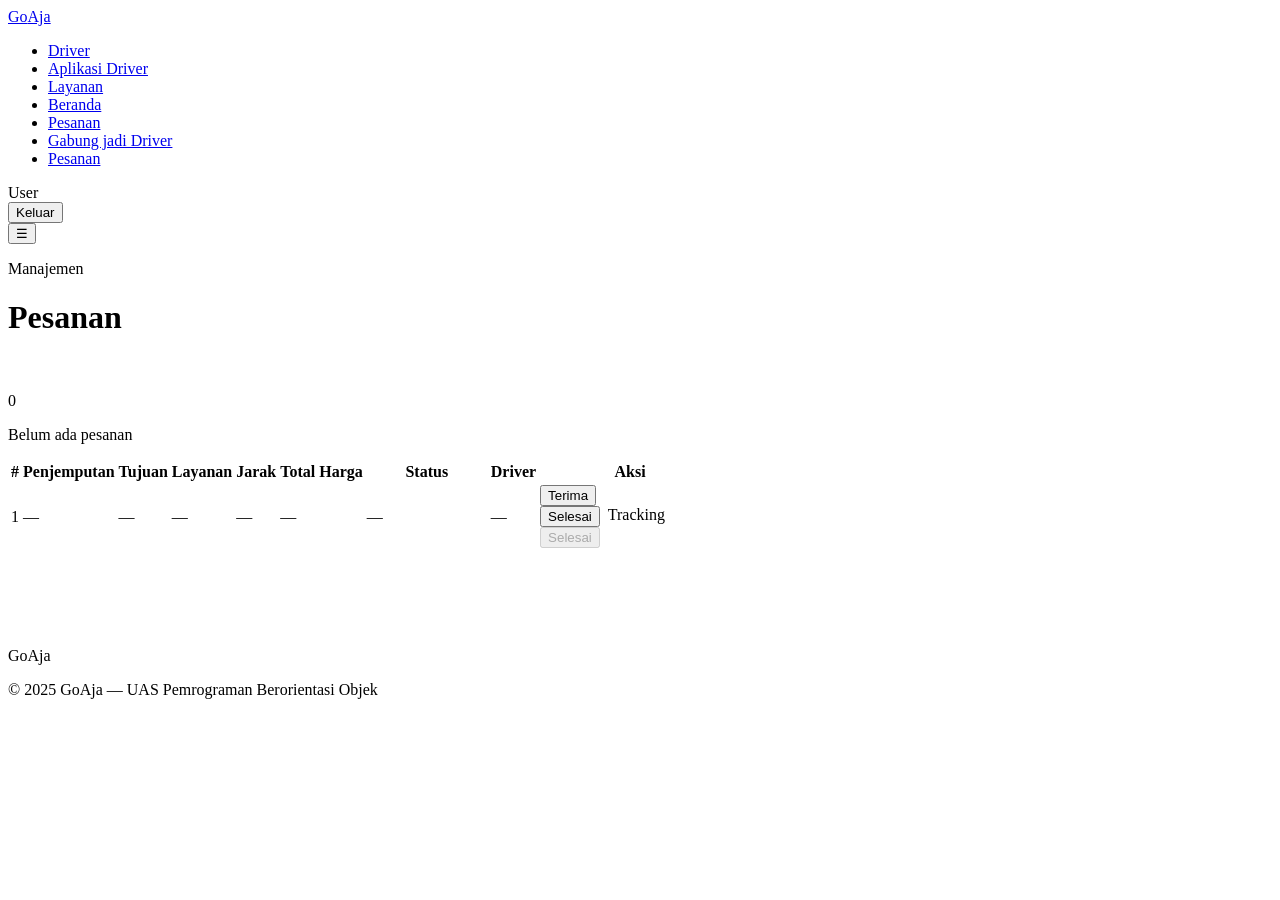
<file: src/main/resources/templates/orders.html>
<!DOCTYPE html>
<html lang="id" xmlns:th="http://www.thymeleaf.org"
      xmlns:sec="http://www.thymeleaf.org/extras/spring-security">
    <head>
        <meta charset="UTF-8">
        <meta name="viewport" content="width=device-width, initial-scale=1.0">
        <title>GoAja — Pesanan</title>
        <link rel="preconnect" href="https://fonts.googleapis.com">
        <link rel="preconnect" href="https://fonts.gstatic.com" crossorigin>
        <link href="https://fonts.googleapis.com/css2?family=Space+Grotesk:wght@300;400;500;600;700&display=swap" rel="stylesheet">
        <link rel="stylesheet" th:href="@{/css/shared.css}">

        <style>
            .status-col { min-width: 120px; }
            .actions-col { min-width: 180px; }
            .accept-form { display: flex; align-items: center; gap: 0.5rem; flex-wrap: wrap; }
            .accept-form input[type="number"] {
                width: 80px;
                background: transparent;
                border: 1px solid var(--border);
                color: var(--fg);
                font-family: 'Space Grotesk', sans-serif;
                font-size: 0.85rem;
                font-weight: 600;
                padding: 0.4rem 0.6rem;
                outline: none;
            }
            .accept-form input[type="number"]:focus { border-color: var(--accent); }
            .harga { font-variant-numeric: tabular-nums; }

            /* ═══════════════════════════════════════
               MODAL: Driver Matched (Bouncy Style)
            ═══════════════════════════════════════ */

            @keyframes bounceIn {
                0% {
                    opacity: 0;
                    transform: scale(0.7);
                }
                50% {
                    opacity: 1;
                    transform: scale(1.08);
                }
                75% {
                    transform: scale(0.95);
                }
                100% {
                    opacity: 1;
                    transform: scale(1);
                }
            }

            @keyframes bounceOut {
                0% {
                    opacity: 1;
                    transform: scale(1);
                }
                25% {
                    transform: scale(1.05);
                }
                100% {
                    opacity: 0;
                    transform: scale(0.7);
                }
            }

            .driver-matched-modal {
                position: fixed;
                inset: 0;
                background: rgba(0, 0, 0, 0.65);
                backdrop-filter: blur(4px);
                -webkit-backdrop-filter: blur(4px);
                display: none;
                align-items: center;
                justify-content: center;
                z-index: 9998;
                animation: fadeIn 0.3s ease;
            }

            .driver-matched-modal.show {
                display: flex;
            }

            .driver-matched-modal.hide {
                animation: fadeOut 0.3s ease;
            }

            @keyframes fadeIn {
                from { opacity: 0; }
                to { opacity: 1; }
            }

            @keyframes fadeOut {
                from { opacity: 1; }
                to { opacity: 0; }
            }

            .driver-matched-content {
                background: var(--bg-glass);
                backdrop-filter: blur(12px);
                -webkit-backdrop-filter: blur(12px);
                border: 1px solid var(--border);
                border-radius: 4px;
                padding: 3rem 2.5rem;
                text-align: center;
                max-width: 420px;
                box-shadow: 0 20px 60px rgba(0, 0, 0, 0.4);
                animation: bounceIn 0.6s cubic-bezier(0.34, 1.56, 0.64, 1) forwards;
            }

            .driver-matched-modal.hide .driver-matched-content {
                animation: bounceOut 0.4s ease forwards;
            }

            .driver-matched-title {
                font-size: 2.2rem;
                font-weight: 700;
                letter-spacing: -0.02em;
                color: var(--accent);
                margin-bottom: 0.75rem;
                text-transform: uppercase;
            }

            .driver-matched-subtitle {
                font-size: 1rem;
                font-weight: 500;
                letter-spacing: 0.05em;
                color: var(--muted-fg);
                margin-bottom: 2rem;
                line-height: 1.6;
            }

            .driver-matched-buttons {
                display: flex;
                gap: 1rem;
                justify-content: center;
                flex-wrap: wrap;
            }

            .driver-matched-buttons button {
                flex: 1;
                min-width: 140px;
                padding: 0.85rem 2rem;
                border: none;
                font-family: 'Space Grotesk', sans-serif;
                font-size: 0.8rem;
                font-weight: 700;
                letter-spacing: 0.12em;
                text-transform: uppercase;
                cursor: pointer;
                border-radius: 0;
                transition: all 0.2s ease;
            }

            .driver-matched-buttons .btn-track {
                background: var(--accent);
                color: var(--accent-fg);
                border: 2px solid var(--accent);
            }

            .driver-matched-buttons .btn-track:hover {
                transform: scale(1.05);
                opacity: 0.9;
            }

            .driver-matched-buttons .btn-track:active {
                transform: scale(0.95);
            }

            .driver-matched-buttons .btn-close {
                background: transparent;
                color: var(--muted-fg);
                border: 2px solid var(--border);
            }

            .driver-matched-buttons .btn-close:hover {
                background: var(--fg);
                color: var(--bg);
                border-color: var(--fg);
            }

            .driver-matched-buttons .btn-close:active {
                transform: scale(0.95);
            }

                        /* ═══════════════════════════════════════
               MODAL: Confirm (Custom, bukan browser default)
            ═══════════════════════��═══════════════ */

            .confirm-modal-backdrop,
            .error-modal-backdrop {
                position: fixed;
                inset: 0;
                background: rgba(0, 0, 0, 0.65);
                backdrop-filter: blur(4px);
                -webkit-backdrop-filter: blur(4px);
                display: none;
                align-items: center;
                justify-content: center;
                z-index: 9998;
            }

            .confirm-modal-backdrop.show,
            .error-modal-backdrop.show {
                display: flex;
                animation: fadeIn 0.3s ease;
            }

            .confirm-modal-backdrop.hide,
            .error-modal-backdrop.hide {
                animation: fadeOut 0.3s ease;
            }

            .confirm-modal-content,
            .error-modal-content {
                background: var(--bg-glass);
                backdrop-filter: blur(12px);
                -webkit-backdrop-filter: blur(12px);
                border: 1px solid var(--border);
                border-radius: 4px;
                padding: 2.5rem;
                text-align: center;
                max-width: 450px;
                box-shadow: 0 20px 60px rgba(0, 0, 0, 0.4);
                animation: bounceIn 0.6s cubic-bezier(0.34, 1.56, 0.64, 1) forwards;
            }

            .confirm-modal-backdrop.hide .confirm-modal-content,
            .error-modal-backdrop.hide .error-modal-content {
                animation: bounceOut 0.4s ease forwards;
            }

            .confirm-modal-message,
            .error-modal-message {
                font-size: 1rem;
                font-weight: 500;
                letter-spacing: 0.05em;
                color: var(--muted-fg);
                margin-bottom: 2rem;
                line-height: 1.6;
            }

            .error-modal-title {
                font-size: 1.4rem;
                font-weight: 700;
                letter-spacing: -0.02em;
                color: var(--accent);
                margin-bottom: 0.75rem;
                text-transform: uppercase;
            }

            .confirm-modal-buttons,
            .error-modal-buttons {
                display: flex;
                gap: 1rem;
                justify-content: center;
                flex-wrap: wrap;
            }

                .confirm-modal-buttons button {
                flex: 1;
                min-width: 120px;
                max-width: 180px;
                padding: 0.75rem 1.5rem;
                border: none;
                font-family: 'Space Grotesk', sans-serif;
                font-size: 0.75rem;
                font-weight: 700;
                letter-spacing: 0.1em;
                text-transform: uppercase;
                cursor: pointer;
                border-radius: 0;
                transition: all 0.2s ease;
                white-space: nowrap;
                text-align: center;
            }
        </style>
    </head>
<body>

<!-- NAVBAR -->
<nav class="site-nav" role="navigation" aria-label="Main navigation">
    <a class="nav-brand" href="/">Go<span>Aja</span></a>
    <ul class="nav-links" id="navLinks" role="list">
        <!-- ADMIN: Driver, Aplikasi Driver, Layanan -->
        <li th:if="${currentRole == 'ADMIN'}"><a href="/drivers">Driver</a></li>
        <li th:if="${currentRole == 'ADMIN'}"><a href="/drivers/applications">Aplikasi Driver</a></li>
        <li th:if="${currentRole == 'ADMIN'}"><a href="/layanan">Layanan</a></li>

        <!-- USER: Beranda, Pesanan, Gabung jadi Driver -->
        <li th:if="${currentRole == 'USER'}"><a href="/">Beranda</a></li>
        <li th:if="${currentRole == 'USER'}"><a href="/orders">Pesanan</a></li>
        <li th:if="${currentRole == 'USER'}"><a href="/driver/apply">Gabung jadi Driver</a></li>

        <!-- DRIVER: Hanya Pesanan -->
        <li th:if="${currentRole == 'DRIVER'}"><a href="/orders">Pesanan</a></li>
    </ul>

    <div class="nav-right">
        <span class="nav-user" sec:authentication="name">User</span>
        <form th:action="@{/logout}" method="post">
            <button type="submit" class="btn-logout">Keluar</button>
        </form>
        <button class="nav-toggle" id="navToggle" aria-label="Toggle navigation" aria-expanded="false">&#9776;</button>
    </div>
</nav>

<!-- PAGE HEADER -->
<div class="page-header reveal">
    <div class="page-header-left">
        <p class="page-eyebrow">Manajemen</p>
        <h1 class="page-title">Pesanan</h1>
    </div>
</div>

<!-- FLASH MESSAGES -->
<div style="padding: 0 5vw; margin-top: 1.5rem;">
    <div th:if="${success}" class="alert alert-success" role="alert" th:text="${success}"></div>
    <div th:if="${error}"   class="alert alert-error"   role="alert" th:text="${error}"></div>
</div>

<!-- ORDERS TABLE -->
<main style="padding: 2rem 0 6rem;">

    <!-- Empty state -->
    <div th:if="${#lists.isEmpty(orders)}" class="empty-state reveal">
        <div class="empty-state-num" aria-hidden="true">0</div>
        <p class="empty-state-msg">Belum ada pesanan</p>
    </div>

    <!-- Table -->
    <div th:unless="${#lists.isEmpty(orders)}" class="data-table-wrap reveal">
        <table class="data-table" aria-label="Daftar pesanan">
            <thead>
                <tr>
                    <th>#</th>
                    <th>Penjemputan</th>
                    <th>Tujuan</th>
                    <th>Layanan</th>
                    <th>Jarak</th>
                    <th>Total Harga</th>
                    <th class="status-col">Status</th>
                    <th>Driver</th>
                    <!-- Aksi column hanya tampil untuk DRIVER -->
                    <th class="actions-col" th:if="${currentRole == 'DRIVER'}">Aksi</th>
                </tr>
            </thead>

            <tbody>
                <tr th:each="order : ${orders}">
                    <td th:text="${order.id}">1</td>
                    <td th:text="${order.lokasiJemput}">—</td>
                    <td th:text="${order.lokasiTujuan}">—</td>
                    <td th:text="${order.layanan != null ? order.layanan.namaLayanan : '—'}">—</td>
                    <td th:text="${order.jarak + ' km'}">—</td>
                    <td class="harga"
                        th:text="${'Rp ' + #numbers.formatInteger(order.totalHarga, 1, 'COMMA')}">—</td>
                    <td>
                        <span class="badge"
                              th:classappend="${order.status == 'MENUNGGU'  ? 'badge-waiting' :
                                               order.status == 'DIJEMPUT'  ? 'badge-active'  :
                                               order.status == 'SELESAI'   ? 'badge-done'    : ''}"
                              th:text="${order.status}">—</span>
                    </td>
                    <td th:text="${order.driver != null ? order.driver.nama : '—'}">—</td>
                    <!-- AKSI COLUMN: Hanya untuk DRIVER -->
                    <td th:if="${currentRole == 'DRIVER'}">
                        <!-- STATUS MENUNGGU: Button TERIMA (tanpa input) -->
                        <button th:if="${order.status == 'MENUNGGU'}"
                                type="button"
                                class="btn-primary btn-sm"
                                th:onclick="'acceptOrder(' + ${order.id} + ')'">
                            Terima
                        </button>

        <!-- STATUS DIJEMPUT: Button SELESAI + Tracking -->
                        <div th:if="${order.status == 'DIJEMPUT'}" style="display:flex;gap:0.5rem;flex-wrap:wrap;">
                            <button type="button"
                                    class="btn-primary btn-sm"
                                    th:onclick="'confirmSelesai(' + ${order.id} + ')'">
                                Selesai
                            </button>
                            <a th:href="@{/track/{id}(id=${order.id})}"
                               class="btn-outline btn-sm"
                               style="text-decoration:none;">
                                Tracking
                            </a>
                        </div>

                        <!-- STATUS SELESAI: Button disabled (info) -->
                        <button th:if="${order.status == 'SELESAI'}"
                                type="button"
                                class="btn-outline btn-sm"
                                disabled>
                            Selesai
                        </button>
                    </td>
                </tr>
            </tbody>
        </table>
    </div>
</main>

<!-- MODAL: Driver Matched (untuk USER) -->
<div class="driver-matched-modal" id="driverMatchedModal">
    <div class="driver-matched-content">
        <div class="driver-matched-title">BERHASIL DAPAT DRIVER</div>
        <div class="driver-matched-subtitle">Segera pantau dan tunggu drivernya ya!</div>
        <div class="driver-matched-buttons">
            <button type="button" class="btn-track" id="btnPantau">Pantau</button>
            <button type="button" class="btn-close" id="btnSip">SIP!</button>
        </div>
    </div>
</div>

<!-- FOOTER -->
<footer class="site-footer">
    <div class="footer-inner">
        <div class="footer-brand">Go<span>Aja</span></div>
        <p class="footer-copy">&copy; 2025 GoAja &mdash; UAS Pemrograman Berorientasi Objek</p>
    </div>
</footer>

<script th:inline="javascript">
    // Nav toggle
    document.getElementById('navToggle').addEventListener('click', function() {
        const nl = document.getElementById('navLinks');
        const open = nl.classList.toggle('open');
        this.setAttribute('aria-expanded', open);
    });

    // Scroll reveal
    const observer = new IntersectionObserver(entries => {
        entries.forEach(e => { if (e.isIntersecting) { e.target.classList.add('visible'); observer.unobserve(e.target); } });
    }, { threshold: 0.1 });
    document.querySelectorAll('.reveal').forEach(el => observer.observe(el));

        // ===== MODAL CONFIRM (Custom, bukan browser default) =====
    function showConfirmModal(message, onConfirm) {
        const backdrop = document.createElement('div');
        backdrop.className = 'confirm-modal-backdrop show';

        const content = document.createElement('div');
        content.className = 'confirm-modal-content';
        content.innerHTML = `
            <div class="confirm-modal-message">${message}</div>
            <div class="confirm-modal-buttons">
                <button type="button" class="btn-outline confirm-btn-cancel" id="confirmCancel">Batal</button>
                <button type="button" class="btn-primary confirm-btn-ok" id="confirmOk">Ya, Lanjutkan</button>
            </div>
        `;

        backdrop.appendChild(content);
        document.body.appendChild(backdrop);

        const confirmOk = backdrop.querySelector('#confirmOk');
        const confirmCancel = backdrop.querySelector('#confirmCancel');

        const closeModal = () => {
            backdrop.classList.add('hide');
            setTimeout(() => backdrop.remove(), 300);
        };

        confirmOk.onclick = () => {
            closeModal();
            onConfirm && onConfirm();
        };

        confirmCancel.onclick = closeModal;

        backdrop.onclick = (e) => {
            if (e.target === backdrop) closeModal();
        };
    }

    // ===== MODAL ERROR =====
    function showErrorModal(message) {
        const backdrop = document.createElement('div');
        backdrop.className = 'error-modal-backdrop show';

        const content = document.createElement('div');
        content.className = 'error-modal-content';
        content.innerHTML = `
            <div class="error-modal-title">⚠ Error</div>
            <div class="error-modal-message">${message}</div>
            <div class="error-modal-buttons">
                <button type="button" class="btn-primary" id="errorOk">Mengerti</button>
            </div>
        `;

        backdrop.appendChild(content);
        document.body.appendChild(backdrop);

        const errorOk = backdrop.querySelector('#errorOk');

        const closeModal = () => {
            backdrop.classList.add('hide');
            setTimeout(() => backdrop.remove(), 300);
        };

        errorOk.onclick = closeModal;
        backdrop.onclick = (e) => {
            if (e.target === backdrop) closeModal();
        };
    }

    // ===== DRIVER: Accept order (MENUNGGU → DIJEMPUT) dengan konfirmasi modal =====
    function acceptOrder(orderId) {
        showConfirmModal('Terima pesanan ini?', () => {
            fetch('/api/orders/' + orderId + '/accept', {
                method: 'POST',
                headers: { 'Content-Type': 'application/json' }
            })
            .then(response => {
                if (response.ok) {
                    location.reload();
                } else {
                    return response.text().then(text => {
                        throw new Error(text || 'Gagal menerima pesanan');
                    });
                }
            })
            .catch(error => {
                console.error('Error:', error);
                showErrorModal('Gagal menerima pesanan: ' + error.message);
            });
        });
    }

    // ===== DRIVER: Update order status (DIJEMPUT → SELESAI) =====
    function confirmSelesai(orderId) {
        showConfirmModal('Tandai pesanan ini sebagai selesai?', () => {
            fetch('/api/orders/' + orderId + '/update-status', {
                method: 'POST',
                headers: { 'Content-Type': 'application/json' },
                body: JSON.stringify({ status: 'SELESAI' })
            })
            .then(response => {
                if (response.ok) {
                    location.reload();
                } else {
                    return response.text().then(text => {
                        throw new Error(text || 'Gagal memperbarui status');
                    });
                }
            })
            .catch(error => {
                showErrorModal('Gagal menyelesaikan pesanan: ' + error.message);
            });
        });
    }

    // ===== DRIVER: Update order status (legacy, kept for safety) =====
    function updateOrder(orderId, newStatus) {
        confirmSelesai(orderId);
    }

        // ===== USER: Show "Berhasil Dapat Driver" modal (with bouncy animation) =====
    window.showDriverMatchedModal = function(orderId) {
        const modal = document.getElementById('driverMatchedModal');
        const btnPantau = document.getElementById('btnPantau');
        const btnSip = document.getElementById('btnSip');

        // Reset animation state
        modal.classList.remove('hide');
        modal.classList.add('show');

        btnPantau.onclick = () => {
            modal.classList.add('hide');
            setTimeout(() => {
                window.location.href = '/track/' + orderId;
            }, 400);
        };

        btnSip.onclick = () => {
            modal.classList.add('hide');
            setTimeout(() => {
                modal.classList.remove('show');
                sessionStorage.setItem('driverMatched_' + orderId, 'shown');
            }, 400);
        };

        // Close on backdrop click
        modal.onclick = (e) => {
            if (e.target === modal) {
                modal.classList.add('hide');
                setTimeout(() => {
                    modal.classList.remove('show');
                    sessionStorage.setItem('driverMatched_' + orderId, 'shown');
                }, 400);
            }
        };

        // Escape key to close
        const onEsc = (e) => {
            if (e.key === 'Escape') {
                modal.classList.add('hide');
                setTimeout(() => {
                    modal.classList.remove('show');
                    sessionStorage.setItem('driverMatched_' + orderId, 'shown');
                    document.removeEventListener('keydown', onEsc);
                }, 400);
            }
        };
        document.addEventListener('keydown', onEsc);
    };

    // ===== Check if modal should show for USER =====
    (function() {
        const currentRole = /*[[${currentRole}]]*/ null;
        if (currentRole === 'USER') {
            const orders = /*[[${orders}]]*/ [];
            // Periksa apakah ada order dengan status DIJEMPUT yang belum ditampilkan modalnya
            if (orders && orders.length > 0) {
                orders.forEach(order => {
                    if (order.status === 'DIJEMPUT') {
                        const key = 'driverMatched_' + order.id;
                        if (!sessionStorage.getItem(key)) {
                            // Modal baru muncul untuk order ini dengan delay
                            setTimeout(() => {
                                window.showDriverMatchedModal(order.id);
                            }, 600);
                        }
                    }
                });
            }
        }
    })();
</script>

</body>
</html>
</file>
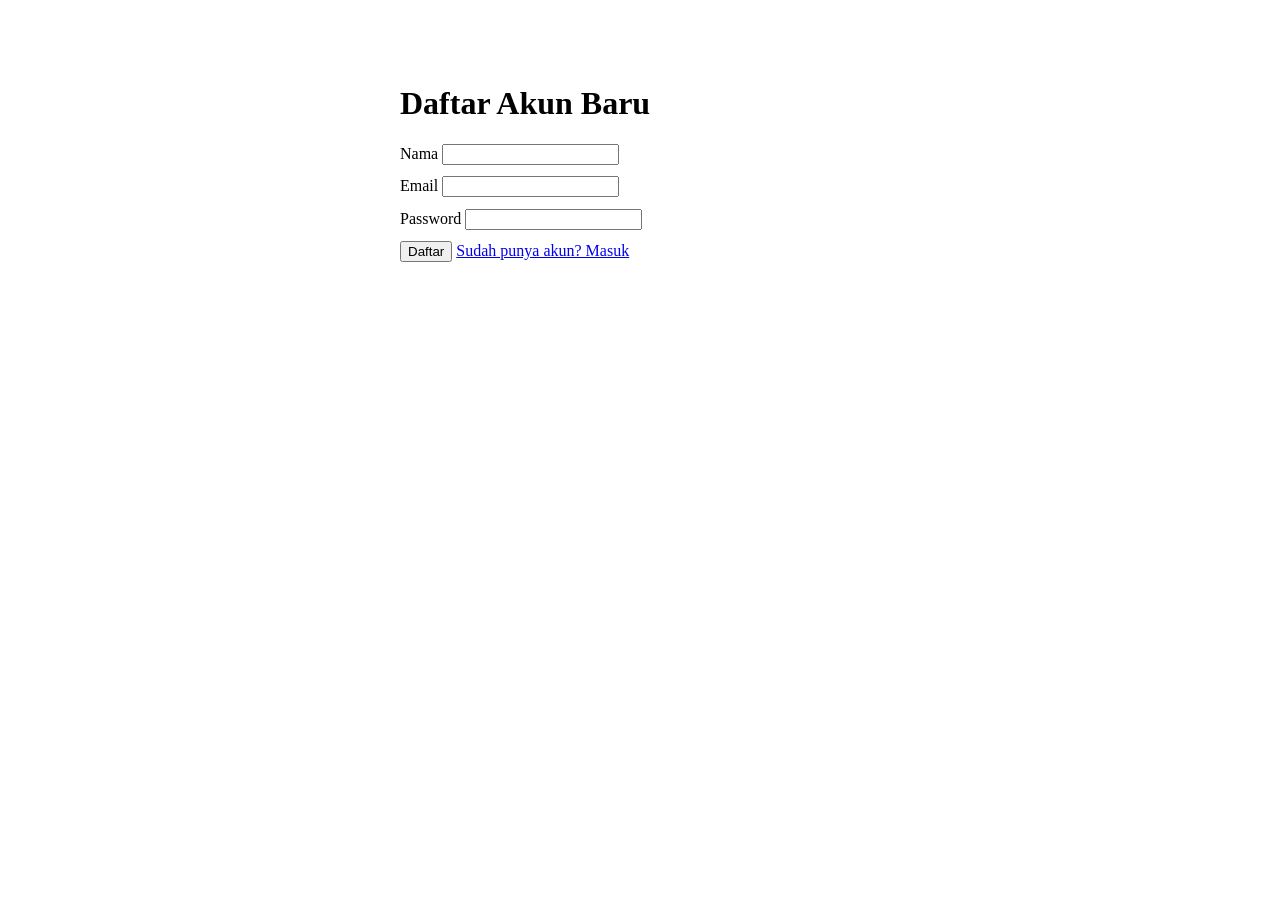
<file: src/main/resources/templates/signup.html>
<!DOCTYPE html>
<html lang="id" xmlns:th="http://www.thymeleaf.org">
<head>
    <meta charset="utf-8">
    <meta name="viewport" content="width=device-width, initial-scale=1.0">
    <title>Daftar — GoAja</title>
    <link rel="stylesheet" th:href="@{/css/shared.css}">
    <style>
        .field-error {
            font-size: 0.72rem;
            font-weight: 600;
            color: var(--accent);
            margin-top: 0.35rem;
            letter-spacing: 0.04em;
        }
        .form-field.has-error {
            border-bottom-color: var(--accent);
        }
    </style>
</head>
<body>
<main style="max-width:480px;margin:3rem auto;padding:1rem;">
    <h1>Daftar Akun Baru</h1>

    <div th:if="${success}" class="alert alert-success" role="alert" th:text="${success}"></div>
    <div th:if="${error}"   class="alert alert-error"   role="alert" th:text="${error}"></div>

    <form th:action="@{/signup}" th:object="${user}" method="post" novalidate>

        <div class="form-field" th:classappend="${#fields.hasErrors('nama')} ? 'has-error'">
            <label for="nama">Nama</label>
            <input type="text" id="nama" name="nama"
                   th:value="*{nama}" required>
            <p class="field-error" th:if="${#fields.hasErrors('nama')}"
               th:errors="*{nama}"></p>
        </div>

        <div class="form-field" th:classappend="${#fields.hasErrors('email')} ? 'has-error'">
            <label for="email">Email</label>
            <input type="email" id="email" name="email"
                   th:value="*{email}" required>
            <p class="field-error" th:if="${#fields.hasErrors('email')}"
               th:errors="*{email}"></p>
        </div>

        <div class="form-field" th:classappend="${#fields.hasErrors('password')} ? 'has-error'">
            <label for="password">Password</label>
            <input type="password" id="password" name="password" required>
            <p class="field-error" th:if="${#fields.hasErrors('password')}"
               th:errors="*{password}"></p>
        </div>

        <div class="form-actions">
            <button type="submit" class="btn-primary">Daftar</button>
            <a href="/login">Sudah punya akun? Masuk</a>
        </div>
    </form>
</main>
</body>
</html>
</file>
